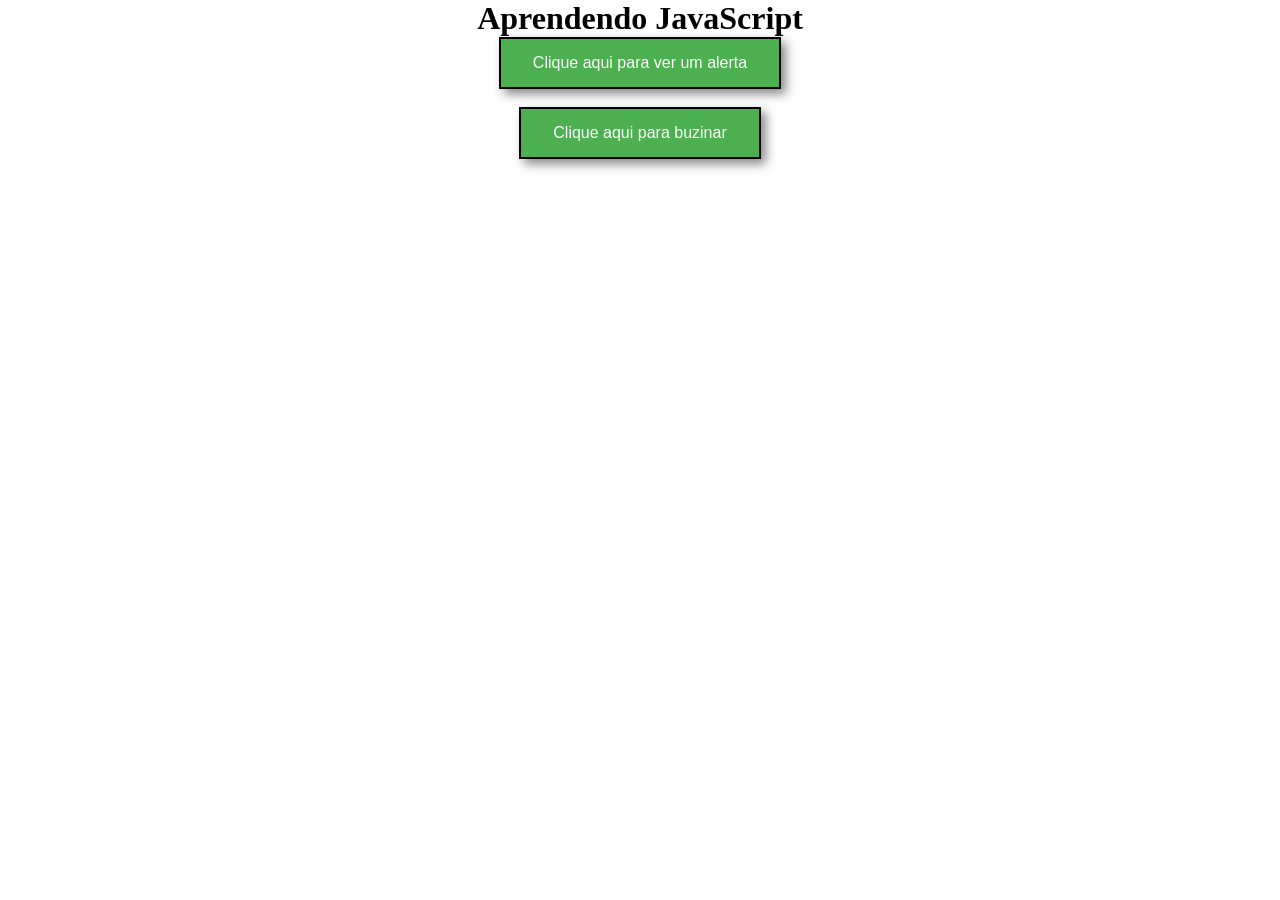
<file: JavaScript/index.html>
<!DOCTYPE html>
<html lang="en">
<head>
    <meta charset="UTF-8">
    <meta name="viewport" content="width=device-width, initial-scale=1.0">
    <title>Javascript</title>
    <link rel="stylesheet" href="index.css">
    <style>
        body {
           text-align: center   ;}
    </style>
</head>
<body>
    <h1>
        Aprendendo JavaScript
    </h1>
    <p id="texto">
       
    </p>
    <button class="btn" onclick="alertaHello()">Clique aqui para ver um alerta</button>
     <br><br>
    <button class="btn" onclick="carro.buzinar()">Clique aqui para buzinar</button>
    <script src="index.Js"></script> 
</body>
</html>
</file>
<file: JavaScript/index.css>
* {
    margin: 0;
    padding: 0;
    box-sizing: border-box;
}   





.btn{
    background-color: #4CAF50; /* Green */
    border: 2px solid black;
    color: white;
    padding: 15px 32px;
    text-align: center;
    text-decoration: none;
    display: inline-block;
    font-size: 16px;
    box-shadow: 5px 5px 10px #888888;
}
.btn:hover {
    background-color: #9de69f; /* Green */
    border: 2px solid black;
    color: rgb(0, 0, 0);
    padding: 15px 32px;
    text-align: center;
    text-decoration: none;
    display: inline-block;
    font-size: 16px;
    box-shadow: 5px 5px 10px #888888;
}
</file>
